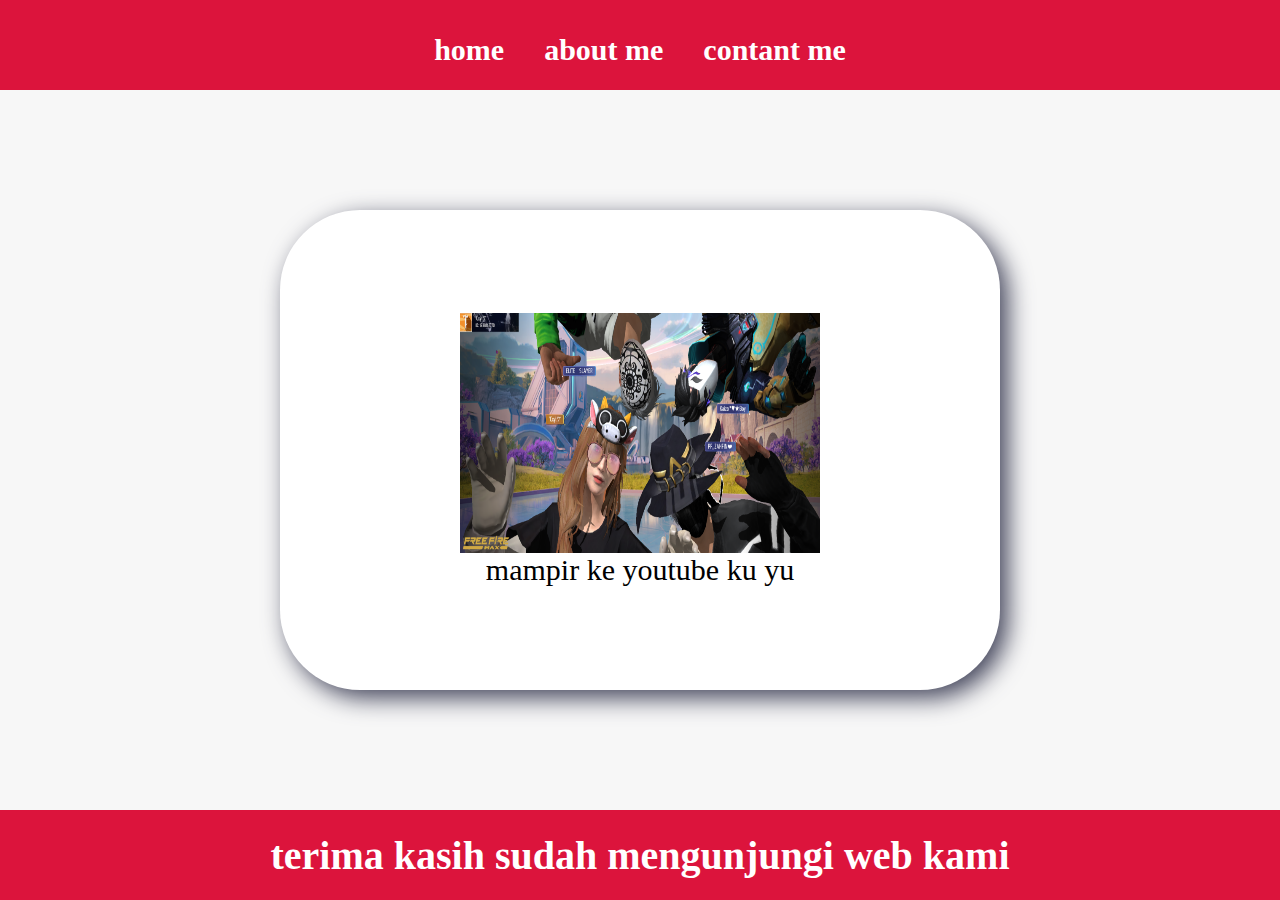
<file: index.html>
<html>
  <head>
    <title>web taka</title>
    <link rel="stylesheet" href="style.css" />
  </head>
  <body>
    <div class="container">
   <!-- NAVIGATION BAR -->
   <div class="navbar-container">
     <ul class="ul-navbar">
       <li class="li-navbar">
         <a href="#" class="a-navbar">home</a>
       </li>
       <li class="li-navbar">
         <a href="about.html" class="a-navbar">about me</a>
       </li>
       <li class="li-navbar">
         <a href="contant.html" class="a-navbar">contant me</a>
       </li>
     </ul>
   </div>
   <!-- NAVIGATION BAR SELESAI -->
   
   <!-- CONTENT 1 -->
   <div class="container-content">
     <a href="https://youtube.com/deaafrizal"class="a-content">
       <img src="TES FOTO.png" class="img-content" />
       <p>mampir ke youtube ku yu</p>
     </a>
    
   </div>
   <!-- CONTENT 1 END -->
   
   <!-- FOOTER -->
   <div class="footer-container">
     <h1 class="h1-container">terima kasih sudah mengunjungi web kami</h1>
   </div>
   <!-- FOOTER END -->
   </div>
  </body>
</html>
</file>
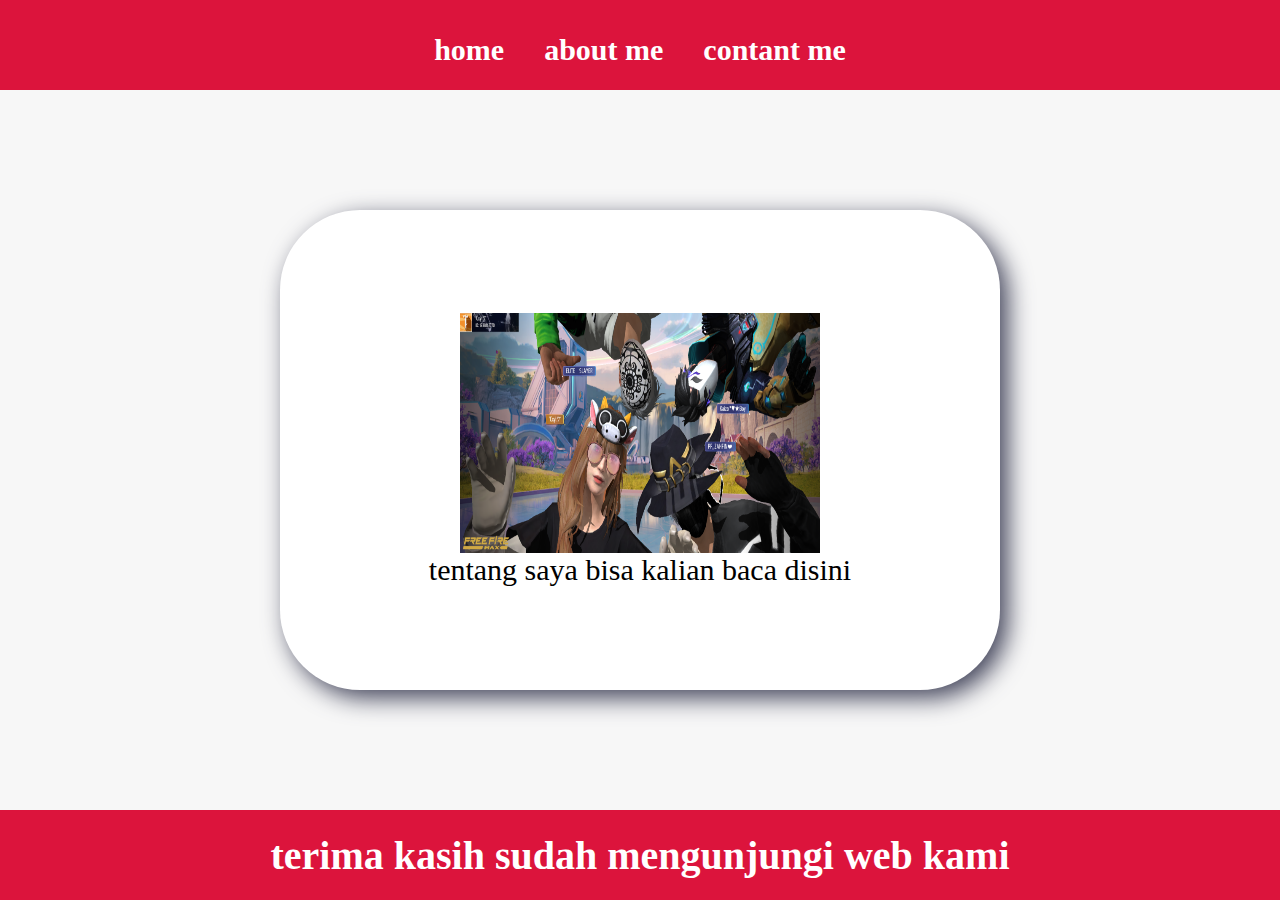
<file: about.html>
<html>
  <head>
    <title>about me</title>
    <link rel="stylesheet" href="style.css" />
  </head>
  <body>
    <div class="container">
   <!-- NAVIGATION BAR -->
   <div class="navbar-container">
     <ul class="ul-navbar">
       <li class="li-navbar">
         <a href="index.html" class="a-navbar">home</a>
       </li>
       <li class="li-navbar">
         <a href="about.html" class="a-navbar">about me</a>
       </li>
       <li class="li-navbar">
         <a href="contant.html" class="a-navbar">contant me</a>
       </li>
     </ul>
   </div>
   <!-- NAVIGATION BAR SELESAI -->
   
   <!-- CONTENT 1 -->
   <div class="container-content">
     <a href="https://youtube.com/deaafrizal"class="a-content">
       <img src="TES FOTO.png" class="img-content" />
       <p>tentang saya bisa kalian baca disini</p>
     </a>
    
   </div>
   <!-- CONTENT 1 END -->
   
   <!-- FOOTER -->
   <div class="footer-container">
     <h1 class="h1-container">terima kasih sudah mengunjungi web kami</h1>
   </div>
   <!-- FOOTER END -->
   </div>
  </body>
</html>
</file>
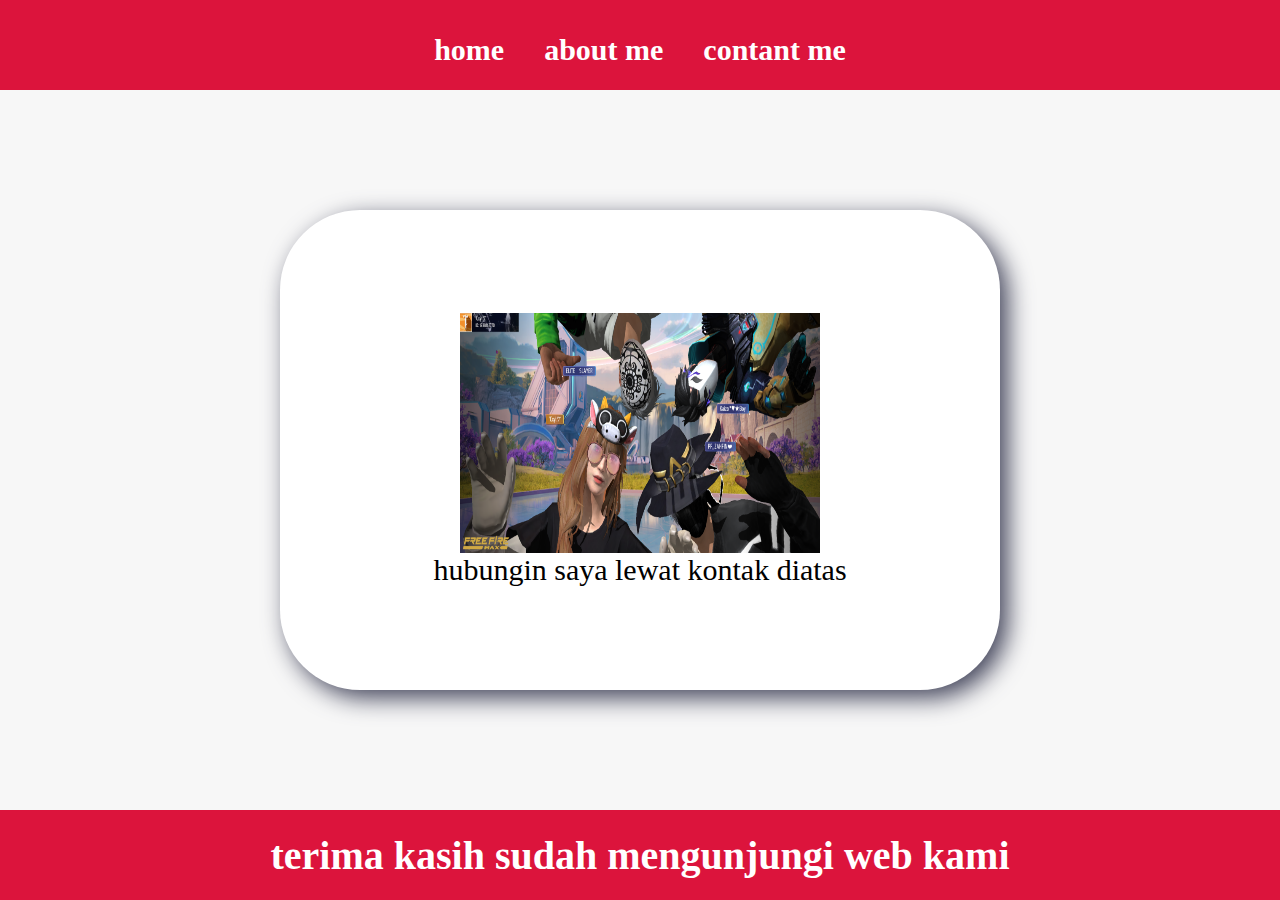
<file: contant.html>
<html>
  <head>
    <title>contant me</title>
    <link rel="stylesheet" href="style.css" />
  </head>
  <body>
    <div class="container">
   <!-- NAVIGATION BAR -->
   <div class="navbar-container">
     <ul class="ul-navbar">
       <li class="li-navbar">
         <a href="index.html" class="a-navbar">home</a>
       </li>
       <li class="li-navbar">
         <a href="about.html" class="a-navbar">about me</a>
       </li>
       <li class="li-navbar">
         <a href="contant.html" class="a-navbar">contant me</a>
       </li>
     </ul>
   </div>
   <!-- NAVIGATION BAR SELESAI -->
   
   <!-- CONTENT 1 -->
   <div class="container-content">
     <a href="https://youtube.com/goggle"class="a-content">
       <img src="TES FOTO.png" class="img-content" />
       <p>hubungin saya lewat kontak diatas</p>
     </a>
    
   </div>
   <!-- CONTENT 1 END -->
   
   <!-- FOOTER -->
   <div class="footer-container">
     <h1 class="h1-container">terima kasih sudah mengunjungi web kami</h1>
   </div>
   <!-- FOOTER END -->
   </div>
  </body>
</html>
</file>
<file: style.css>
*,
html {
  margin:0;
  padding: 0;
}

.container {}

.navbar-container {
  background-color: crimson;
  width: 100%;
  height: 10vh;
}

.ul-navbar{
  display: flex;
  height: 100px;
  justify-content: center;
  align-items: center;
  }

.li-navbar{
    list-style-type: none;
  padding: 15px;
  margin:5px;
  color:white;
  font-size:30px;
}

.li-navbar:hover{
  background-color: black;
  transition: .2s ease-in-out;
  transition-delay: .3s;
  border-radius:8px;
}

.a-navbar{
  color:white;
  text-decoration: none;
  font-weight:800;
}

.container-content{
  background-color: #f7f7f7;
  display: flex;
  justify-content: center;
  align-items: center;
  height: 80vh;
}

.a-content{
  background-color: white;
  color:black;
  text-decoration: none;
  font-size:30px;
 width:720px;
 height:480px;
 display:flex;
 flex-direction: column;
 justify-content:center;
 align-items: center;
 border-radius:80px;
 box-shadow:-webkit-box-shadow: 8px 8px 24px 0px rgba(66, 68, 90, 1);
-moz-box-shadow: 8px 8px 24px 0px rgba(66, 68, 90, 1);
box-shadow: 8px 8px 24px 0px rgba(66, 68, 90, 1);
}

.img-content{
  width:50%;
  height: 50%;
}

.footer-container{
  height: 10vh;
  background-color: crimson;
  display: flex;
  justify-content: center;
  align-items: center;
}

.h1-container{
  font-size: 40px;
  color:white;
}
</file>
